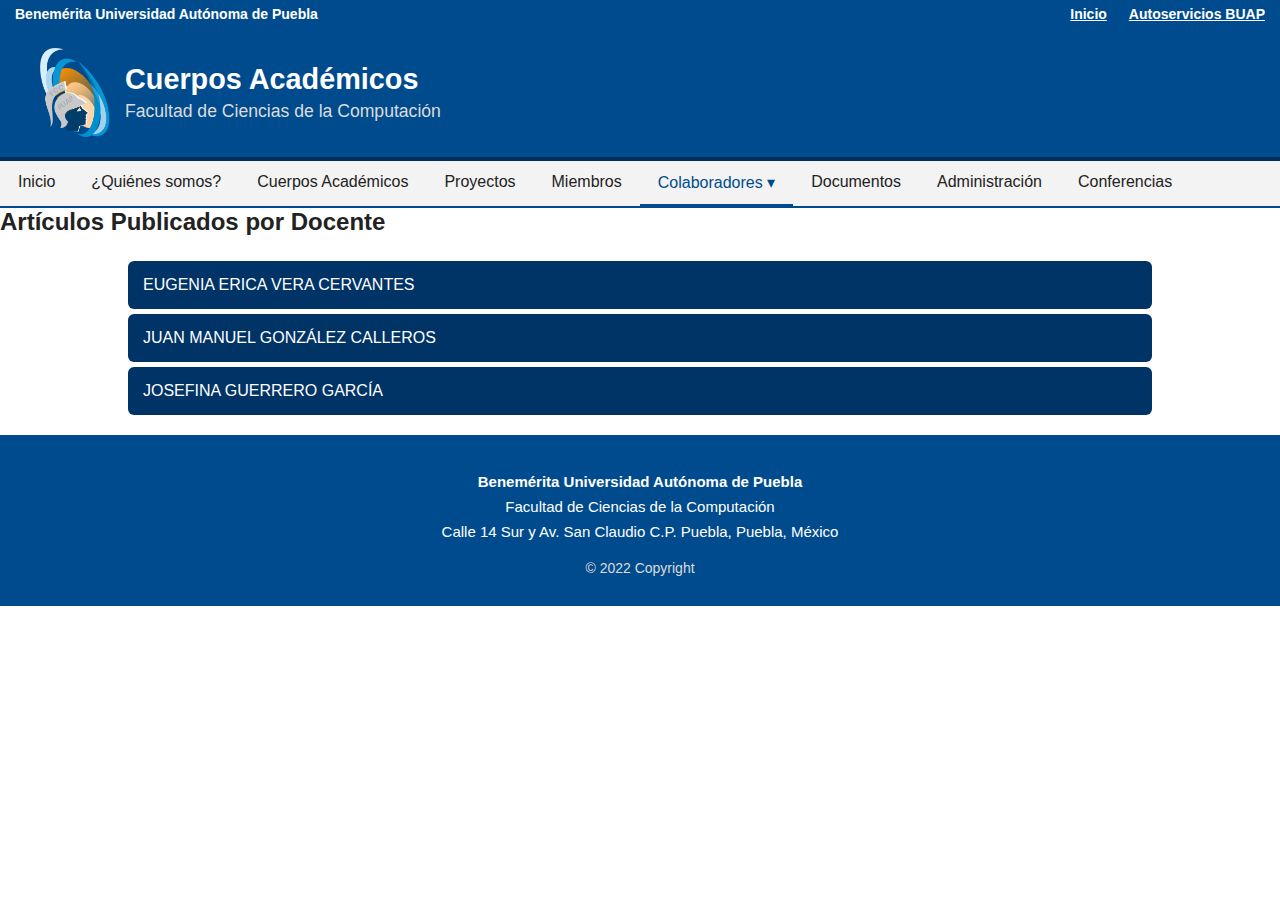
<file: Proyectos.html>
<!DOCTYPE html>
<html lang="es">
<head>
<meta charset="UTF-8">
<meta name="viewport" content="width=device-width, initial-scale=1.0">
<title>Proyectos - Cuerpos Académicos FCC</title>
<link rel="stylesheet" href="estilos.css">
<script src="script.js" defer></script>
</head>

<body>

<!-- 🔹 Barra superior institucional (igual en todas las páginas) -->
<div class="barra-superior">
    <a href="https://www.buap.mx/" target="_blank" rel="noopener noreferrer" class="link-buap">
        Benemérita Universidad Autónoma de Puebla
    </a>

    <div class="enlaces-superiores">
        <a href="index.html">Inicio</a>
        <a href="https://www.autoservicios.buap.mx/" target="_blank" rel="noopener noreferrer">
            Autoservicios BUAP
        </a>
    </div>
</div>

<header>
    <div class="encabezado-contenido">
        <img src="Imagenes/fcc_logo.png" alt="Logo FCC" class="logo-encabezado">
        <div class="texto-encabezado">
            <h1>Cuerpos Académicos</h1>
            <h2>Facultad de Ciencias de la Computación</h2>
        </div>
    </div>
</header>

<!-- Menú principal -->
<nav>
<ul>
    <li><a href="index.html">Inicio</a></li>
    <li><a href="inicio.html">¿Quiénes somos?</a></li>
    <li><a href="cuerposacademicos.html">Cuerpos Académicos</a></li>
    <li><a href="Proyectos.html">Proyectos</a></li>
    <li><a href="Miembros.html">Miembros</a></li>

    <li class="dropdown">
        <a href="Colaboradores.html" class="dropbtn activo">Colaboradores ▾</a>
        <div class="dropdown-content">
            <a href="Colaboradores.html?colaborador=veronica">Verónica Abad Espinoza</a>
            <a href="Colaboradores.html?colaborador=claudia">Claudia Blanca González Calleros</a>
            <a href="Colaboradores.html?colaborador=elena">Elena Cristian López González</a>
            <a href="Colaboradores.html?colaborador=maria">María de los Milagros Cruz Ramos</a>
            <a href="Colaboradores.html?colaborador=rosa">Rosa Isela Sandoval Cruz</a>
            <a href="Colaboradores.html?colaborador=liliana">Liliana Rodríguez Vizzuet</a>
            <a href="Colaboradores.html?colaborador=joseareli">José Areli Carrera Román</a>
        </div>
    </li>

    <li><a href="Documentos.html">Documentos</a></li>
    <li><a href="Administracion.html">Administración</a></li>
    <li><a href="Conferencias.html">Conferencias</a></li>
</ul>
</nav>

<!-- Contenido principal -->
<div class="container">

<h2>Artículos Publicados por Docente</h2>

<div class="acordeon">

<!--  MAESTRO 1 -->
<div class="maestro">
    <button class="maestro-btn">EUGENIA ERICA VERA CERVANTES</button>
    <div class="contenido">
        <ul>
            <li><strong>2017:</strong> Desarrollo de Escenarios de Aprendizaje <a href="docs/doc1.pdf" target="_blank">PDF</a></li>
            <li><strong>2018:</strong> Desarrollo de herramientas y estrategias <a href="docs/doc2.pdf" target="_blank">PDF</a></li>
            <li><strong>2020:</strong> Sistemas y Ambientes Educativos <a href="docs/doc6.pdf" target="_blank">PDF</a></li>
            <li><strong>2020:</strong> Desarrollo de herramientas y estrategias necesarias para el desarrollo de Sistemas Hipermedia Adaptativos <a href="docs/doc7.pdf" target="_blank">PDF</a></li>
            <li><strong>2021:</strong> Desarrollo de Escenarios de Aprendizaje Virtuales <a href="docs/doc8.pdf" target="_blank">PDF</a></li>
            <li><strong>2022:</strong> Desarrollo de Sistemas Inteligentes para el Aprendizaje <a href="docs/doc9.pdf" target="_blank">PDF</a></li>
            <li><strong>2022:</strong> Desarrollo de Escenarios de Aprendizaje Virtuales <a href="docs/doc11.pdf" target="_blank">PDF</a></li>
        </ul>
    </div>
</div>

<!--MAESTRO 2 -->
<div class="maestro">
    <button class="maestro-btn">JUAN MANUEL GONZÁLEZ CALLEROS</button>
    <div class="contenido">
        <ul>
            <li><strong>2018:</strong> Desarrollo de Sistemas y Ambientes <a href="docs/doc3.pdf" target="_blank">PDF</a></li>
            <li><strong>2019:</strong> Desarrollo de sistemas y ambientes <a href="docs/doc5.pdf" target="_blank">PDF</a></li>
        </ul>
    </div>
</div>

<!-- MAESTRO 3 -->
<div class="maestro">
    <button class="maestro-btn">JOSEFINA GUERRERO GARCÍA</button>
    <div class="contenido">
        <ul>
            <li><strong>2018:</strong> Sistema para la identificación del nivel de atención y estados emocionales en estudiantes <a href="docs/doc4.pdf" target="_blank">PDF</a></li>
            <li><strong>2021:</strong> Sistema de navegación autónoma de un robot bípedo <a href="docs/doc10.pdf" target="_blank">PDF</a></li>
            <li><strong>2021:</strong> Sistemas y Ambientes Educativos <a href="docs/doc12.pdf" target="_blank">PDF</a></li>
        </ul>
    </div>
</div>

</div>
</div>

<!-- Pie de página -->
<footer class="footer-buap">
    <div class="info-footer">
        <p><strong>Benemérita Universidad Autónoma de Puebla</strong></p>
        <p><i class="icon-facebook"></i> Facultad de Ciencias de la Computación</p>
        <p><i class="icon-location"></i> Calle 14 Sur y Av. San Claudio C.P. Puebla, Puebla, México</p>
    </div>
    <div class="copyright">
        <p>© 2022 Copyright</p>
    </div>
</footer>

</body>
</html>
</file>
<file: estilos.css>
* {
    margin: 0;
    padding: 0;
    box-sizing: border-box;
}

body {
    font-family: 'Segoe UI', Tahoma, Geneva, Verdana, sans-serif;
    color: #222;
    background-color: #fff;
}

html {
    scroll-behavior: smooth;
}

/* ----------- Barra de navegación superior ----------- */
.barra-superior {
    background-color: #004B8D; 
    color: white;
    display: flex;
    justify-content: space-between;
    align-items: center;
    padding: 6px 15px;
    font-size: 14px;
}

.link-buap {
    color: white;
    text-decoration: none;
    font-weight: bold;
}

.link-buap:hover {
    text-decoration: underline;
}

.enlaces-superiores {
    display: flex;
    align-items: center;
    gap: 10px;
}

/* barra superior */
.enlaces-superiores a {
    color: white;
    text-decoration: underline;
    font-weight: bold;
    margin-left: 12px;
    transition: color 0.3s ease;
}

.enlaces-superiores a:hover {
    color: #00b3b3;
    text-decoration: underline;
}


/* ----------- Encabezado ----------- */
header {
    background-color: #004B8D;
    color: white;
    padding: 20px 40px;
    border-bottom: 4px solid #002E5D;
}

.encabezado-contenido {
    display: flex;
    align-items: center;
    justify-content: flex-start;
    gap: 15px;
}

.logo-encabezado {
    width: 70px;
    height: auto;
}

.texto-encabezado {
    text-align: left;
}

.texto-encabezado h1 {
    font-size: 1.8em;
    margin-bottom: 5px;
    color: #fff;
}

.texto-encabezado h2 {
    font-weight: 400;
    color: #dcdcdc;
    font-size: 1.1em;
}

/* ----------- Menú principal ----------- */
nav {
    background-color: #f3f3f3;
    border-bottom: 2px solid #004B8D;
}

nav ul {
    list-style: none;
    display: flex;
    flex-wrap: wrap;
}

nav ul li a {
    display: block;
    padding: 12px 18px;
    text-decoration: none;
    color: #222;
    border-bottom: 2px solid transparent;
}

nav ul li a:hover,
nav ul li a.activo {
    color: #004B8D;
    border-bottom: 2px solid #004B8D;
    background-color: #e7f0f8;
}

/* ----------- Contenido ----------- */
.seccion {
    max-width: 900px;
    margin: 50px auto;
    padding: 20px;
    text-align: justify;
    line-height: 1.7;
    background-color: #fff;
    border-radius: 10px;
    box-shadow: 0 2px 6px rgba(0,0,0,0.1);
}

.seccion h2 {
    color: #004B8D;
    margin-top: 30px;
    margin-bottom: 10px;
    border-left: 5px solid #0018b1;
    padding-left: 10px;
}

/* ----------- Inicio ----------- */
.inicio-contenido {
    max-width: 900px;
    margin: 50px auto;
    padding: 20px 40px;
    background-color: #ffffff;
    border-radius: 10px;
    box-shadow: 0 2px 6px rgba(0, 0, 0, 0.1);
}

.inicio-contenido section {
    margin-bottom: 40px;
}

.inicio-contenido h2 {
    color: #004B8D;
    margin-top: 20px;
    margin-bottom: 10px;
    border-left: 5px solid #1500b1;
    padding-left: 10px;
}

.inicio-contenido p,
.inicio-contenido li {
    text-align: justify;
    line-height: 1.7;
    font-size: 16px;
    color: #333;
}

.inicio-contenido ol {
    margin: 20px 50px;
}

.inicio-contenido li {
    margin-bottom: 12px;
}

/* ----------- Carrusel ----------- */
.carrusel {
    width: 100%;
    max-width: 900px;
    margin: 50px auto;
    overflow: hidden;
    border-radius: 12px;
    box-shadow: 0 4px 10px rgba(0,0,0,0.3);
    position: relative;
}

.carrusel .imagenes {
    display: flex;
    animation: slide 12s infinite;
}

.carrusel img {
    width: 100%;
    height: auto;
    object-fit: contain;
    flex-shrink: 0;
    background-color: #fff;
}

@keyframes slide {
    0% { transform: translateX(0); }
    30% { transform: translateX(0); }
    35% { transform: translateX(-100%); }
    65% { transform: translateX(-100%); }
    70% { transform: translateX(-200%); }
    100% { transform: translateX(-200%); }
}

/* ----------- Pie de página ----------- */
.footer-buap {
    background-color: #004B8D;
    color: white;
    text-align: center;
    padding: 30px 15px;
    font-size: 15px;
}

.footer-buap .info-footer p {
    margin: 8px 0;
}

.footer-buap .copyright {
    margin-top: 20px;
    font-size: 14px;
    color: #dcdcdc;
}

.icon-facebook::before,
.icon-location::before {
    content: "";
}

/* ----------- Responsivo ----------- */
@media (max-width: 768px) {
    nav ul {
        flex-direction: column;
    }

    .carrusel img {
        width: 100%;
        height: auto;
    }

    .logo-encabezado {
        width: 50px;
    }

    .texto-encabezado h1 {
        font-size: 1.4em;
    }

    .inicio-contenido {
        padding: 15px;
    }
}
@media (max-width: 768px) {
    .grid-colaboradores {
        grid-template-columns: repeat(auto-fill, minmax(180px, 1fr));
    }

    .colaborador-card img {
        height: 250px;
    }
}

/* ----------- Proyectos ----------- */
.acordeon {
    width: 80%;
    margin: 20px auto;
}

.maestro-btn {
    background-color: #003366;
    color: white;
    cursor: pointer;
    padding: 15px;
    width: 100%;
    text-align: left;
    border: none;
    outline: none;
    font-size: 16px;
    transition: background-color 0.3s;
    border-radius: 6px;
    margin-top: 5px;
}

.maestro-btn:hover {
    background-color: #0055a5;
}

.contenido {
    background-color: #f1f1f1;
    display: none;
    overflow: hidden;
    padding: 15px;
    border-radius: 6px;
}

.contenido ul {
    list-style-type: none;
    padding: 0;
}

.contenido li {
    margin: 8px 0;
}

.contenido a {
    background-color: #007bff;
    color: white;
    padding: 5px 10px;
    text-decoration: none;
    border-radius: 4px;
    margin-left: 10px;
}

.contenido a:hover {
    background-color: #0056b3;
}


/* Colaboradores-------*/
/* ======== SECCIÓN COLABORADORES ======== */
.colaboradores-container {
    max-width: 1200px;
    margin: 40px auto;
    padding: 20px;
}

.colaboradores-container h2 {
    text-align: center;
    color: #004B8D;
    font-size: 2em;
    margin-bottom: 40px;
}

/* ======== MENÚ DESPLEGABLE (COLABORADORES) ======== */
nav ul {
    list-style: none;
    display: flex;
    flex-wrap: wrap;
    position: relative;
}

nav ul li {
    position: relative;
}

/* Botón principal del menú */
nav ul li a.dropbtn {
    display: block;
    padding: 12px 18px;
    text-decoration: none;
    color: #222;
    background-color: transparent;
    border-bottom: 2px solid transparent;
    transition: all 0.3s ease;
}

nav ul li a.dropbtn:hover,
nav ul li a.activo {
    color: #004B8D;
    border-bottom: 2px solid #004B8D;
}

/* Contenedor del contenido desplegable */
.dropdown-content {
    display: none;
    position: absolute;
    background-color: #ffffff;
    min-width: 230px;
    box-shadow: 0 4px 10px rgba(0, 0, 0, 0.15);
    border-radius: 6px;
    z-index: 100;
    margin-top: 2px;
    animation: fadeIn 0.3s ease;
}

/* Elementos dentro del menú */
.dropdown-content a {
    color: #444;
    padding: 10px 15px;
    text-decoration: none;
    display: block;
    transition: all 0.2s;
    border-left: 4px solid transparent;
}

.dropdown-content a:hover {
    background-color: #f3f3f3;
    border-left: 4px solid #00B3FF;
    color: #004B8D;
}

/* Mostrar el menú al pasar el mouse */
.dropdown:hover .dropdown-content {
    display: block;
}

/* Animación de aparición */
@keyframes fadeIn {
    from { opacity: 0; transform: translateY(-5px); }
    to { opacity: 1; transform: translateY(0); }
}

/* ======== TARJETAS DE COLABORADORES ======== */
.grid-colaboradores {
    display: grid;
    grid-template-columns: repeat(auto-fill, minmax(250px, 1fr));
    gap: 25px;
}

/* Tarjeta individual */
.colaborador-card {
    position: relative;
    border-radius: 12px;
    overflow: hidden;
    cursor: pointer;
    transition: transform 0.4s ease, box-shadow 0.4s ease;
}

.colaborador-card img {
    width: 100%;
    height: 350px;
    object-fit: cover;
    transition: transform 0.4s ease, filter 0.4s ease;
    border-radius: 12px;
}

.colaborador-card:hover img {
    transform: scale(1.1);
    filter: brightness(0.4) blur(2px);
}

/* Ficha informativa (efecto tipo Netflix) */
.overlay {
    position: absolute;
    bottom: 0;
    left: 0;
    right: 0;
    height: 0;
    background: rgba(0, 0, 0, 0.8);
    color: white;
    overflow: hidden;
    transition: height 0.4s ease;
    padding: 0 20px;
    display: flex;
    flex-direction: column;
    justify-content: center;
}

.colaborador-card:hover .overlay {
    height: 100%;
}

.overlay h3 {
    margin-bottom: 10px;
    font-size: 1.3em;
    color: #00b3ff;
}

.overlay p {
    font-size: 0.95em;
    line-height: 1.5;
    color: #f1f1f1;
}

/* Botón de correo */
.correo {
    color: #00b3ff;
    font-weight: bold;
    text-decoration: none;
    background-color: rgba(255, 255, 255, 0.1);
    padding: 6px 10px;
    border-radius: 6px;
    transition: background-color 0.3s, color 0.3s;
}

.correo:hover {
    background-color: #00b3ff;
    color: #fff;
}
.btn-volver {
    background-color: #004B8D;
    color: white;
    border: none;
    padding: 10px 20px;
    border-radius: 6px;
    cursor: pointer;
    font-size: 15px;
    margin-bottom: 20px;
    transition: background-color 0.3s;
}
.btn-volver:hover {
    background-color: #0066cc;
}
</file>
